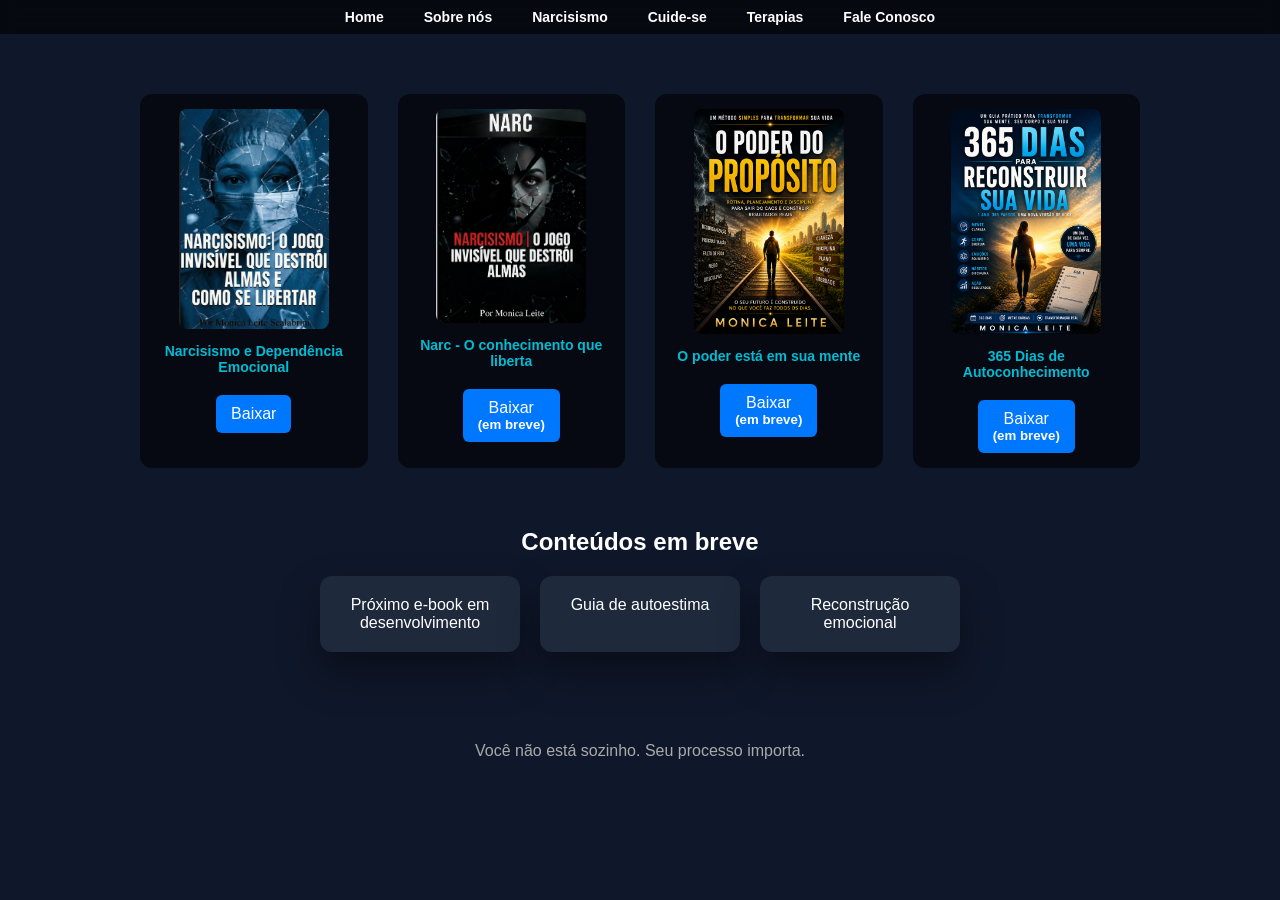
<file: cuide-se.html>
<!DOCTYPE html>
<html lang="pt-br">
<head>
<meta charset="UTF-8">
<title>Eu Te Escuto</title>

<link rel="stylesheet" href="style.css">
</head>

<body class="cuide">

<nav class="menu">
  <ul class="menu-links">
    <li><a href="index.html">Home</a></li>
    <li><a href="sobrenos.html">Sobre nós</a></li>
    <li><a href="narcisismo.html">Narcisismo</a></li>
    <li><a href="cuide-se.html">Cuide-se</a></li>
    <li><a href="terapias.html">Terapias</a></li>
    <li><a href="faleconosco.html">Fale Conosco</a></li>
    
  </ul>
</nav>



<section class="ebooks-grid">

  <div class="ebook-item">
    <img src="e-book.png">
    <h3>Narcisismo e Dependência Emocional</h3>
    <a href="ebook-narcisismo.pdf" download class="botao">Baixar</a>
  </div>

  <div class="ebook-item">
    <img src="capa-livronarc.png">
    <h3>Narc - O conhecimento que liberta</h3>
     <a href="escrevaaquionomedolivro.pdf" download class="botao">Baixar <h5>(em breve)</h5></a>
    
  </div>

  <div class="ebook-item">
    <img src="poderpropositocapa.png">
    <h3>O poder está em sua mente</h3>
    <a href="escrevaaquionomedolivro.pdf" download class="botao">Baixar <h5>(em breve)</h5></a>
  </div>

  <div class="ebook-item">
    <img src="365dias.png">
    <h3>365 Dias de Autoconhecimento</h3>
     <a href="escrevaaquionomedolivro.pdf" download class="botao">Baixar <h5>(em breve)</h5></a>
  </div>

</section>


<section class="futuros">
  <h2>Conteúdos em breve</h2>

  <div class="grid">
    <div class="card">Próximo e-book em desenvolvimento</div>
    <div class="card">Guia de autoestima</div>
    <div class="card">Reconstrução emocional</div>
  </div>
</section>

<section class="mensagem-final">
  <p>Você não está sozinho. Seu processo importa.</p>
</section>

</body>
</file>
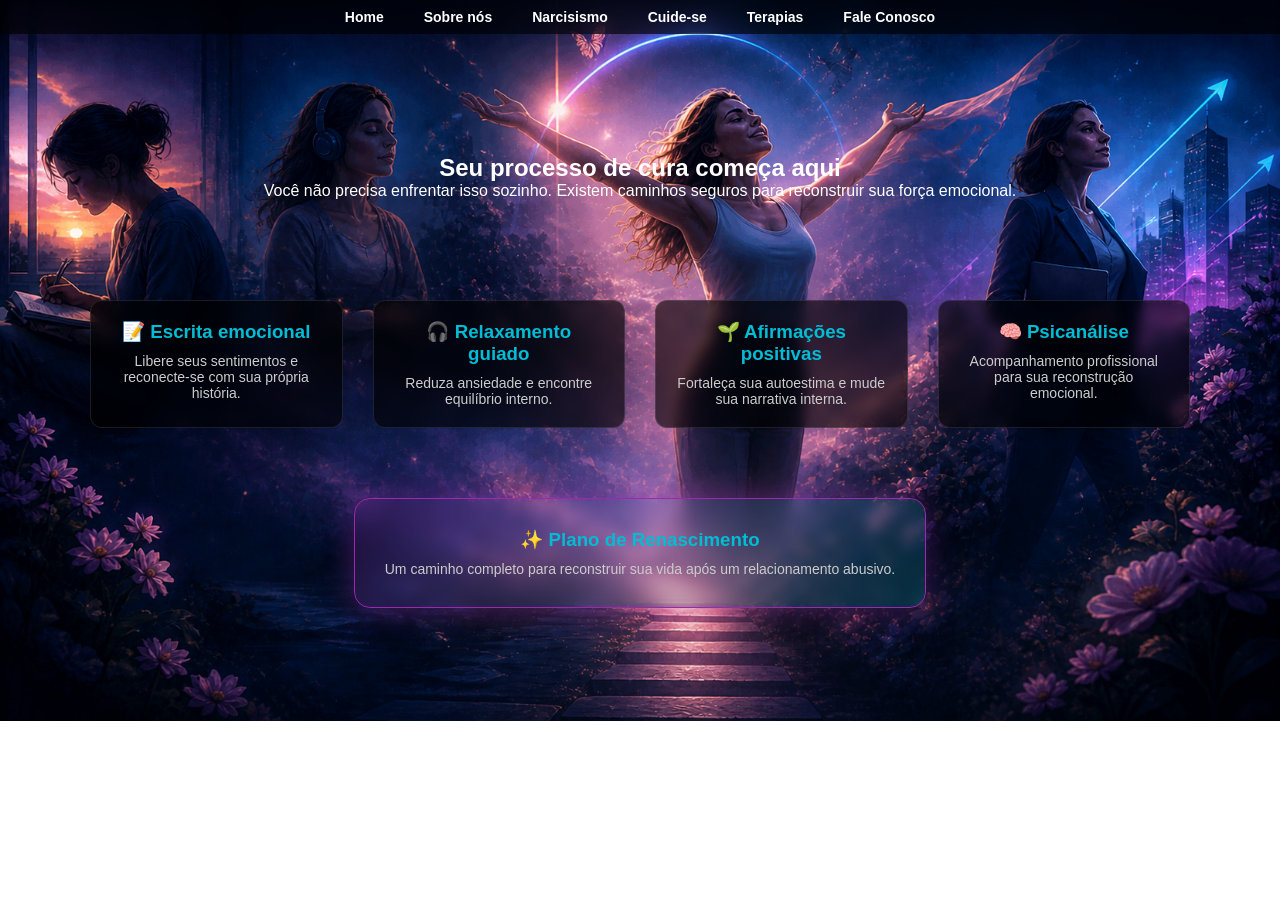
<file: terapias.html>
<!DOCTYPE html>
<html lang="pt-br">
<head>
<meta charset="UTF-8">
<title>Eu Te Escuto</title>

<link rel="stylesheet" href="style.css">
</head>

<body class="terapias">

    <!-- MENU (o seu já pronto) -->
<nav class="menu">
  <ul class="menu-links">
    <li><a href="index.html">Home</a></li>
    <li><a href="sobrenos.html">Sobre nós</a></li>
    <li><a href="narcisismo.html">Narcisismo</a></li>
    <li><a href="cuide-se.html">Cuide-se</a></li>
    <li><a href="terapias.html">Terapias</a></li>
    <li><a href="faleconosco.html">Fale Conosco</a></li>
   
  </ul>
</nav>



<section class="hero-terapias">
  <h1>Seu processo de cura começa aqui</h1>
  <p>Você não precisa enfrentar isso sozinho. Existem caminhos seguros para reconstruir sua força emocional.</p>
</section>

<section class="terapias-grid">

  <div class="terapia">
    <h3>📝 Escrita emocional</h3>
    <p>Libere seus sentimentos e reconecte-se com sua própria história.</p>
  </div>

  <div class="terapia">
    <h3>🎧 Relaxamento guiado</h3>
    <p>Reduza ansiedade e encontre equilíbrio interno.</p>
  </div>

  <div class="terapia">
    <h3>🌱 Afirmações positivas</h3>
    <p>Fortaleça sua autoestima e mude sua narrativa interna.</p>
  </div>

  <div class="terapia">
    <h3>🧠 Psicanálise</h3>
    <p>Acompanhamento profissional para sua reconstrução emocional.</p>
  </div>

  <div class="terapia destaque">
    <h3>✨ Plano de Renascimento</h3>
    <p>Um caminho completo para reconstruir sua vida após um relacionamento abusivo.</p>
  </div>

</section>
</file>
<file: style.css>
/* RESET */
*{
  box-sizing:border-box;
  margin:0;
  padding:0;
}

/* BODY BASE */
body{
  font-family:Arial, sans-serif;
  color:white;
  margin:0;
  background-color:#0f172a;
}

/* BACKGROUND HOME */
body.home{
  background: url("background2.index.png") no-repeat center top;
background-size: cover;
background-position: center top;
}

/* MENU */
.menu{
  background:rgba(0,0,0,0.6);
  backdrop-filter:blur(8px);
  padding:8px 0; /* largura do menu */
  position:relative;
  top:0;
}

.menu-links{
  list-style:none;
  display:flex;
  justify-content:center;
  gap:40px;
}

.menu-links a{
  color:white;
  text-decoration:none;
  font-weight:bold;
  font-size:14px;
}

.menu-links a:hover{
  color:#00bcd4;
}

/* BACKGROUND SOBRENOS */
body.sobrenos {
    background: url("sobrenos3.png") no-repeat center top;
    background-size: cover;
}



  /* BACKGROUND NARCISISMO */
body.narcisismo{
  background-color:#0f172a;
  color:white;

  background-image:
    radial-gradient(circle at 20% 30%, rgba(0,188,212,0.35) 2px, transparent 2px),
    radial-gradient(circle at 80% 70%, rgba(156,39,176,0.35) 2px, transparent 2px),
    radial-gradient(circle at 50% 50%, rgba(255,255,255,0.15) 1px, transparent 1px),
    radial-gradient(circle at center, rgba(0,188,212,0.08), transparent 60%);

  background-size: 100px 100px, 140px 140px, 60px 60px, 100% 100%;
}


/* BANNER */
.banner{
  height:30vh;
  background: url("../imagens/narcisismo.png") no-repeat center;
  background-size:cover;

  display:flex;
  align-items:center;
  justify-content:center;
  text-align:center;
}

.banner-texto{
  background:rgba(0,0,0,0.6);
  padding:30px;
  border-radius:10px;
}

.banner h1{
  font-size:48px;
}

.banner p{
  max-width:600px;
  margin-top:10px;
  color:#ccc;
}

/* TEXTO */
.texto{
  max-width:1000px;
  margin:40px auto;
  text-align:center;
}

.texto h2{
  margin-bottom:10px;
}

/* VÍDEOS narcisismo*/
.videos{
  display:grid;
  grid-template-columns: repeat(2, 1fr);
  gap:30px;

  max-width:900px;
  margin:40px auto;
}
.videos iframe{
  width:100%;
  height:220px;

  border-radius:12px;
  box-shadow:0 0 20px rgba(0,0,0,0.5);
}

.video-card{
  background:rgba(0,0,0,0.6);
  padding:30px;
  border-radius:12px;
  width:250px;
  text-align:center;
  border:1px solid rgba(255,255,255,0.1);
}

.video-card a{
  display:inline-block;
  margin-top:15px;
  padding:10px 15px;
  background:#00bcd4;
  color:white;
  text-decoration:none;
  border-radius:6px;
}
/* BACKGROUND cuide-se */
.hero-cuide{
  
  background-size:cover;
  background-position: 20% center;
  background-repeat: no-repeat;
  color:white;
  }


/* HERO */
.hero-cuide{
  text-align:center;
  padding:120px 20px 60px;
}

.hero-cuide h1{
  font-size:50px;

  background:linear-gradient(90deg,#00bcd4,#9c27b0);
  -webkit-background-clip:text; /* css mais moderno hack de gradiente, nao è erro */
  -webkit-text-fill-color:transparent;
}

.hero-cuide p{
  color:#ccc;
  margin-top:10px;
}

/* EBOOK */
.ebook{
  display:flex;
  justify-content:center;
  margin:40px 0;
}

.ebook-card{
  max-width:400px;
  background:rgba(0,0,0,0.6);
  padding:20px;
  border-radius:12px;
  text-align:center;
  backdrop-filter:blur(6px);
}

.ebook-card img{
  width:100%;
  border-radius:8px;
  margin-bottom:15px;
}

.botao{
  display:inline-block;
  margin-top:10px;
  padding:10px 15px;
  background:#0077ff;
  border-radius:6px;
  text-decoration:none;
  color:white;
}

/* FUTUROS */
.futuros{
  text-align:center;
  margin:60px 0;
}

.grid{
  display:flex;
  justify-content:center;
  gap:20px;
  margin-top:20px;
}

.card{
  background:rgba(0,0,0,0.6);
  padding:20px;
  border-radius:12px;
  width:200px;
}

/* FINAL */
.mensagem-final{
  text-align:center;
  margin:60px 0;
  color:#aaa;
}
.hero-box{
  background: rgba(0,0,0,0.6);
  padding:20px;
  border-radius:12px;
  display:inline-block;
}
.ebooks-grid{
  display:grid;
  grid-template-columns: repeat(4, 1fr);
  gap:30px;
  max-width:1000px;
  margin:60px auto;
}

.ebook-item{
  background: rgba(0,0,0,0.6);
  padding:15px;
  border-radius:12px;
  text-align:center;
  transition:0.3s;
}

.ebook-item:hover{
  transform: translateY(-5px);
  box-shadow: 0 0 15px rgba(0,188,212,0.4);
}

.ebook-item img{
  width:100%;
  max-width:150px; /* 🔥 CONTROLA O TAMANHO */
  border-radius:8px;
  margin-bottom:10px;
}

.ebook-item h3{
  font-size:14px;
  margin-bottom:10px;
  color:#00bcd4;
}
/* TERAPIAS*/

.terapias-grid{
  display:grid;
  grid-template-columns: repeat(3, 1fr);
  gap:30px;
  max-width:1100px;
  margin:80px auto;
}

.terapia{
  background: rgba(0,0,0,0.6);
  padding:20px;
  border-radius:12px;
  text-align:center;
  border:1px solid rgba(255,255,255,0.1);
  backdrop-filter: blur(6px);
  transition:0.3s;
}

.terapia:hover{
  transform: translateY(-5px);
  box-shadow: 0 0 15px rgba(0,188,212,0.4);
}

.terapia h3{
  color:#00bcd4;
  margin-bottom:10px;
}

.terapia p{
  color:#ccc;
  font-size:14px;
}

.destaque{
  grid-column: span 3;
  border:1px solid #9c27b0;
}
.hero-terapias{
  text-align:center;
  padding:120px 20px 40px; /* aumenta respiro no topo */
}
.terapias-grid{
  display:grid;
  grid-template-columns: repeat(auto-fit, minmax(250px, 1fr));
  gap:30px;
  max-width:1100px;
  margin:60px auto;
}
.terapia:hover{
  transform: translateY(-8px) scale(1.02);
  box-shadow: 0 0 25px rgba(0,188,212,0.5);
}
.destaque{
  grid-column: span 3;
  padding:30px;
  border-radius:16px;

  background: linear-gradient(135deg, rgba(156,39,176,0.2), rgba(0,188,212,0.2));
  border:1px solid #9c27b0;

  box-shadow: 0 0 30px rgba(156,39,176,0.4);
}
.destaque{
  grid-column: 1 / -1; /* ocupa toda a largura do grid */

  max-width: 700px;   /* limita largura */
  margin: 40px auto;  /* CENTRALIZA */
  text-align: center;

} 
/* BACKGROUND terapias */

  body.terapias{
  background:
    url("backterapias.png");

  background-size: cover;
  background-position: 20% center;
  background-repeat: no-repeat;
  color:white;


} 
/* fale-conosco */
body.fale{
  background:
  linear-gradient(rgba(10,15,30,0.6), rgba(10,15,30,0.9)),
  url("../imagens/backfale2.png");

  background-size: cover;
  background-position: center;
  color: white;
}

/* HERO */
.hero-fale{
  text-align:center;
  padding:120px 20px 40px;
}

.hero-fale h1{
  font-size:48px;

  background: linear-gradient(90deg, #00bcd4, #9c27b0);
  -webkit-background-clip:text;
  -webkit-text-fill-color:transparent;
}

.hero-fale p{
  margin-top:15px;
  color:#ccc;
}

/* FORM */
.faleconosco{
  display:flex;
  justify-content:center;
  padding:40px 20px;
}

.form-box{
  background:rgba(0,0,0,0.6);
  padding:30px;
  border-radius:15px;
  width:400px;

  box-shadow:0 0 20px rgba(0,188,212,0.3);
}

/* INPUTS */
form input,
form textarea{
  width:100%;
  padding:12px;
  margin-bottom:15px;
  border:none;
  border-radius:8px;

  background:#0f172a;
  color:white;
}

form textarea{
  height:120px;
}

/* EFEITO */
form input:focus,
form textarea:focus{
  outline:none;
  box-shadow:0 0 10px #00bcd4;
}

/* BOTÃO */
form button{
  width:100%;
  padding:12px;

  background:linear-gradient(90deg,#00bcd4,#9c27b0);
  border:none;
  border-radius:8px;
  color:white;
  font-weight:bold;
  cursor:pointer;

  transition:0.3s;
}

form button:hover{
  transform:scale(1.05);
}

/* FINAL */
.mensagem-final{
  text-align:center;
  padding:30px;
  color:#aaa;
}

/* botao whatsap */
.whatsapp-text {
  text-align: center;
  margin-top: 20px;  /* espaçamento entre o botao whatsap e texto */
  color: #ccc;
  font-size: 14px;
}

.whatsapp-inline {
  display: block;
  text-align: center;
  margin-top: 5px;
  color: #25D366;
  font-weight: bold;
  text-decoration: none;
  transition: 0.3s;
}

.whatsapp-inline:hover {
  color: #1ebe5d;
}
.card {
  background: #1e293b;
  border-radius: 12px;
  padding: 20px;
  box-shadow: 0 20px 40px rgba(0,0,0,0.4);
  transition: 0.3s;
}

.card:hover {
  transform: translateY(-8px);
}
</file>
